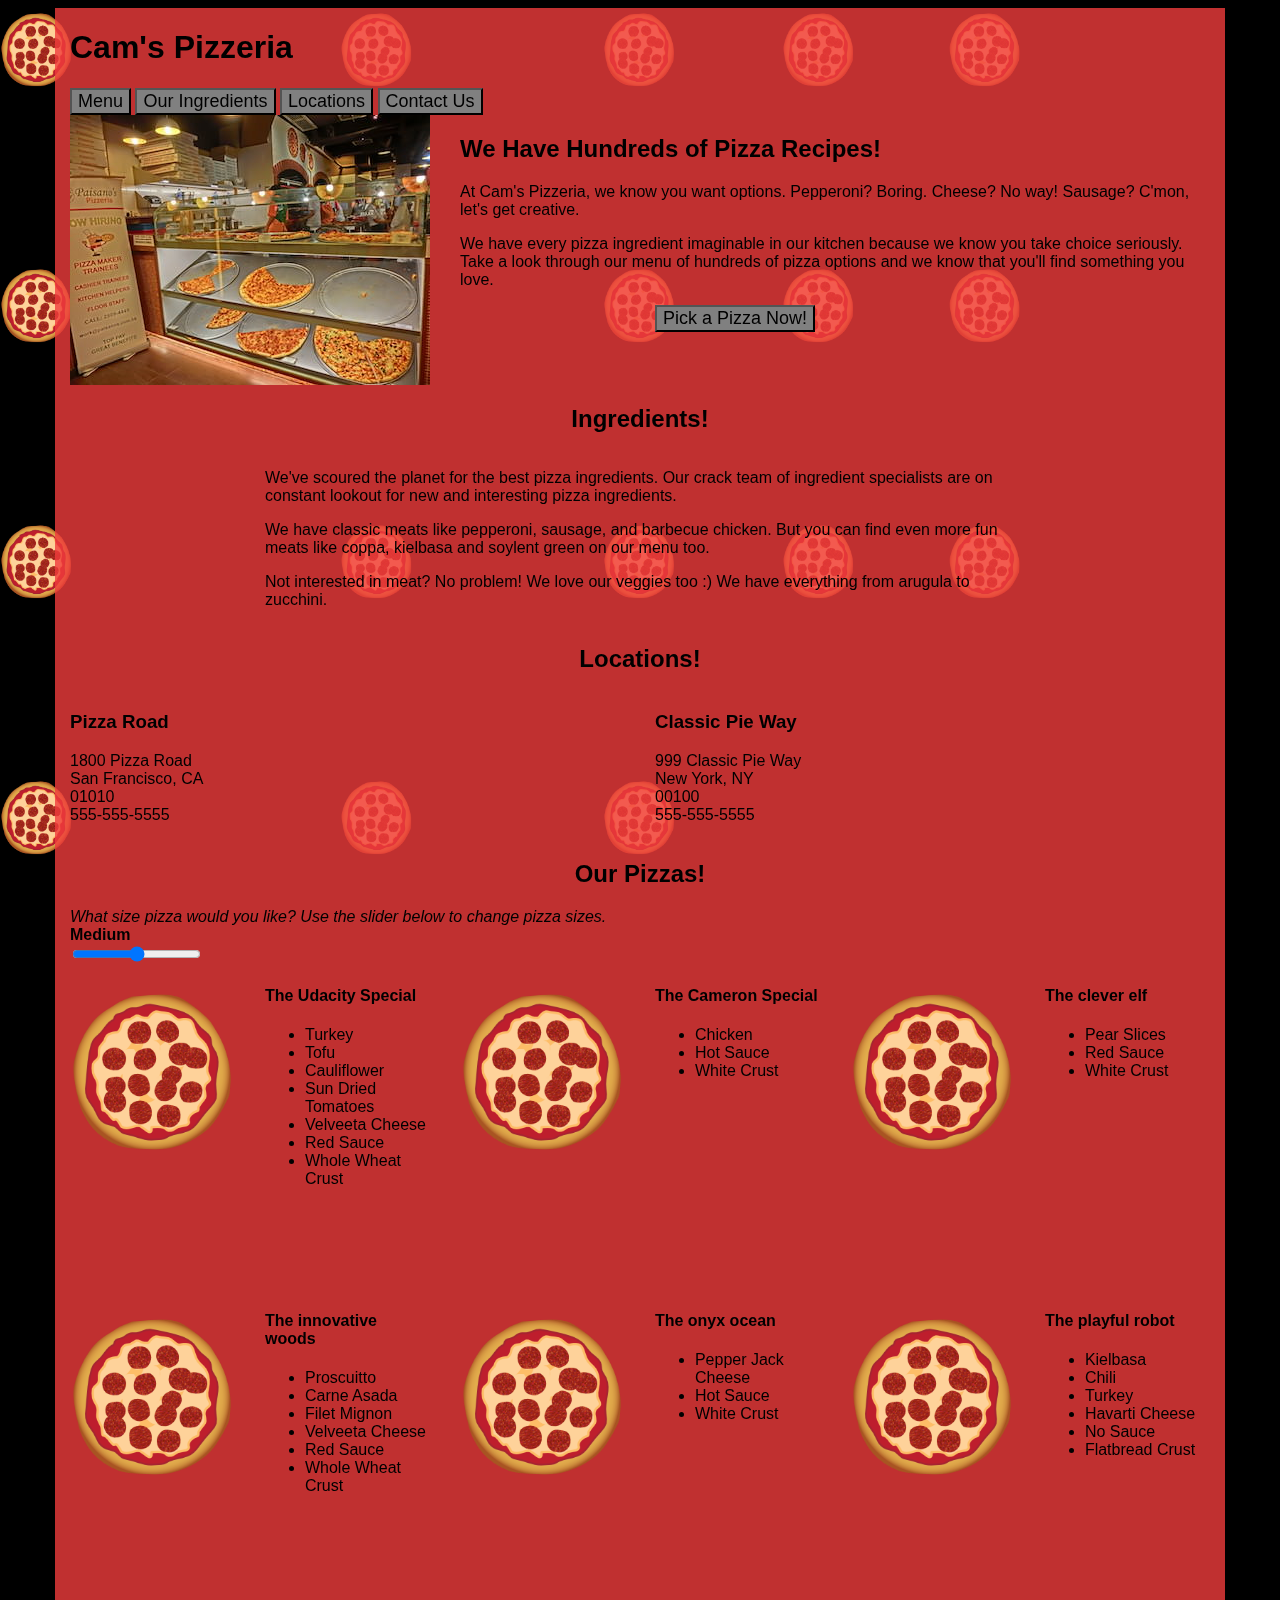
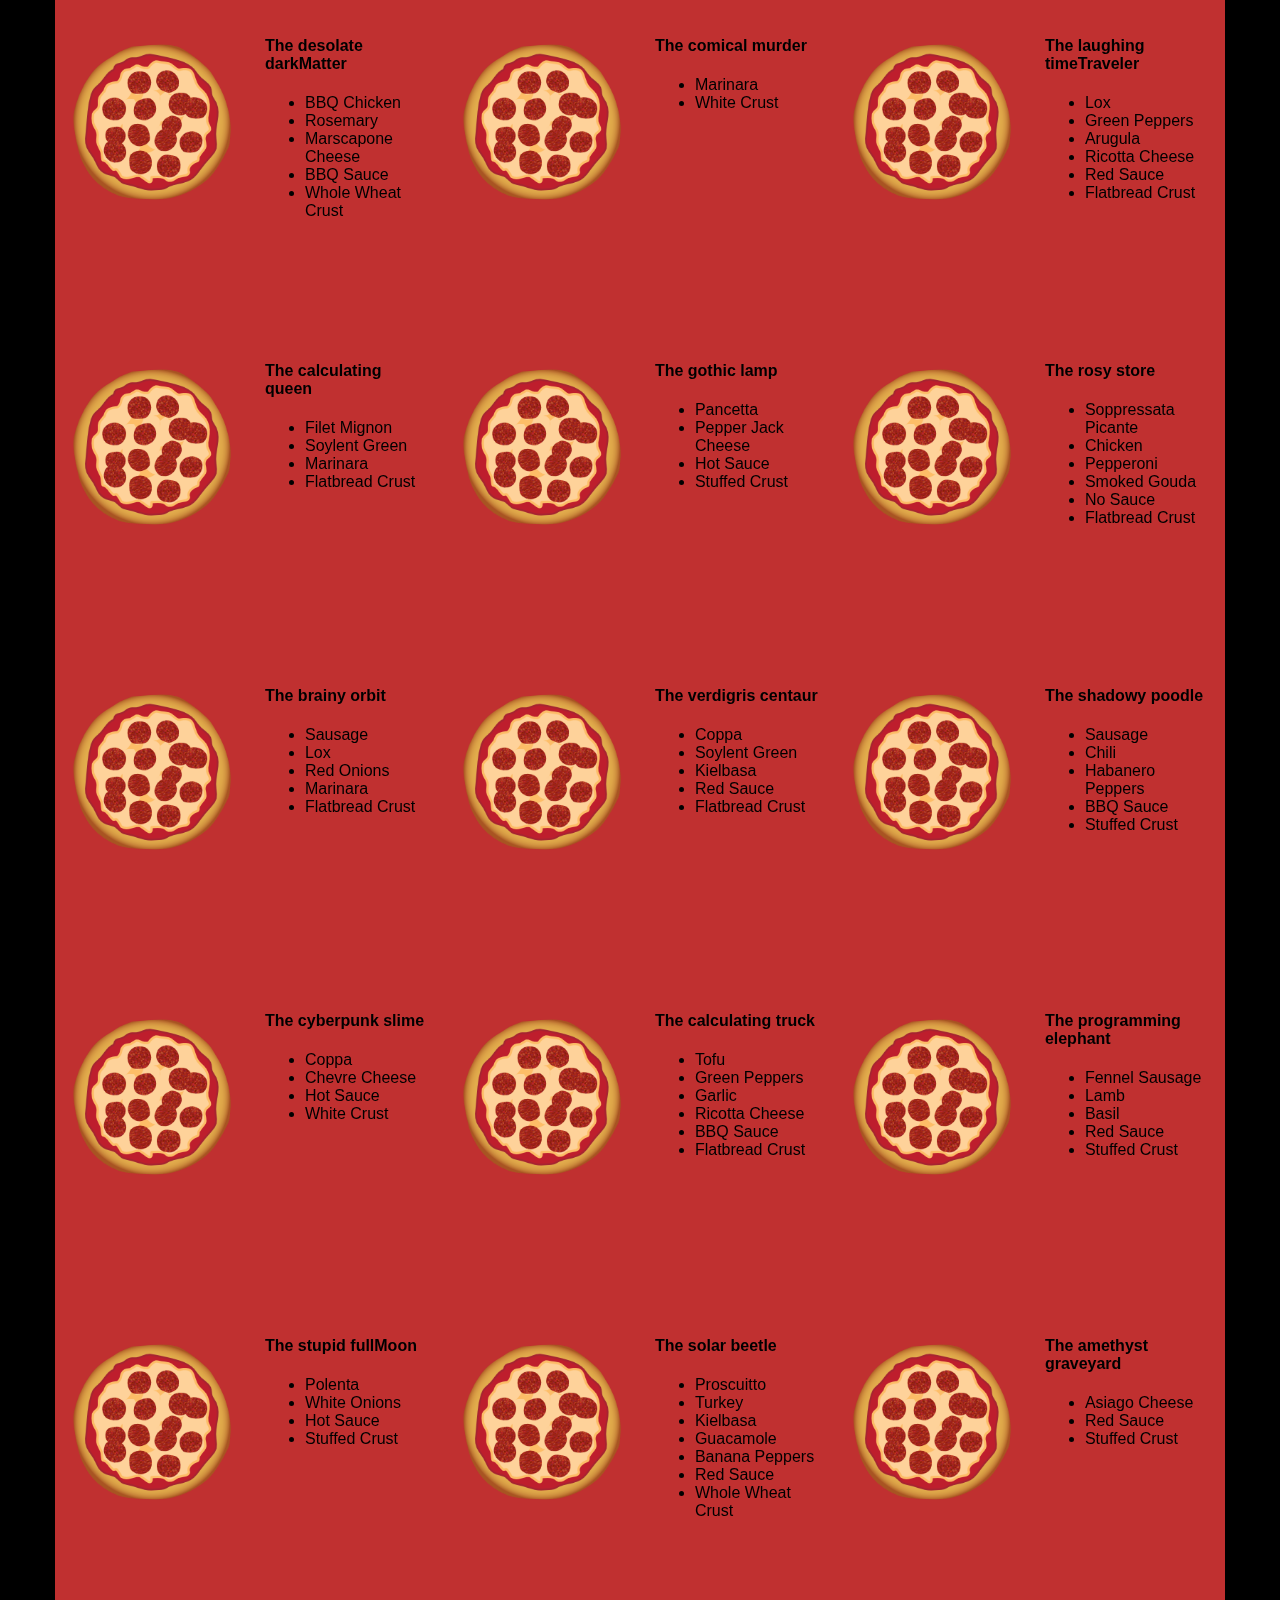
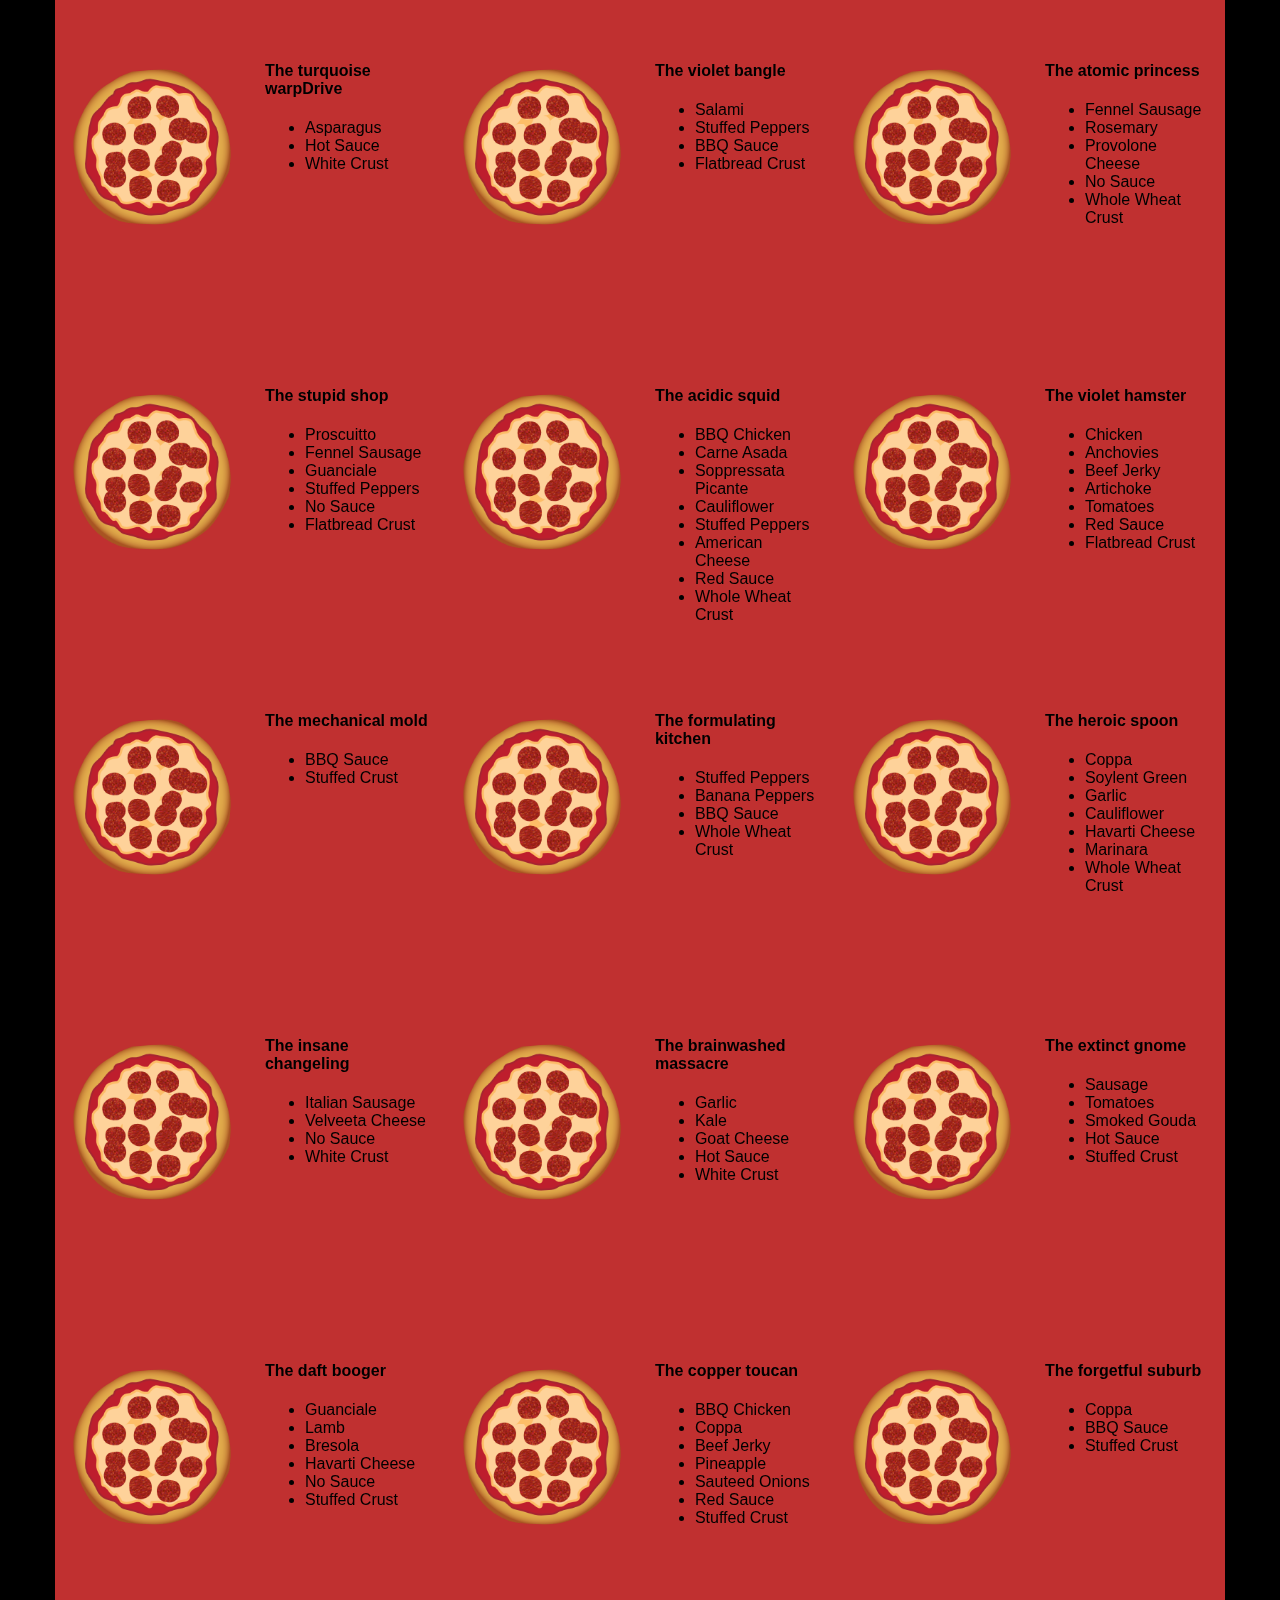
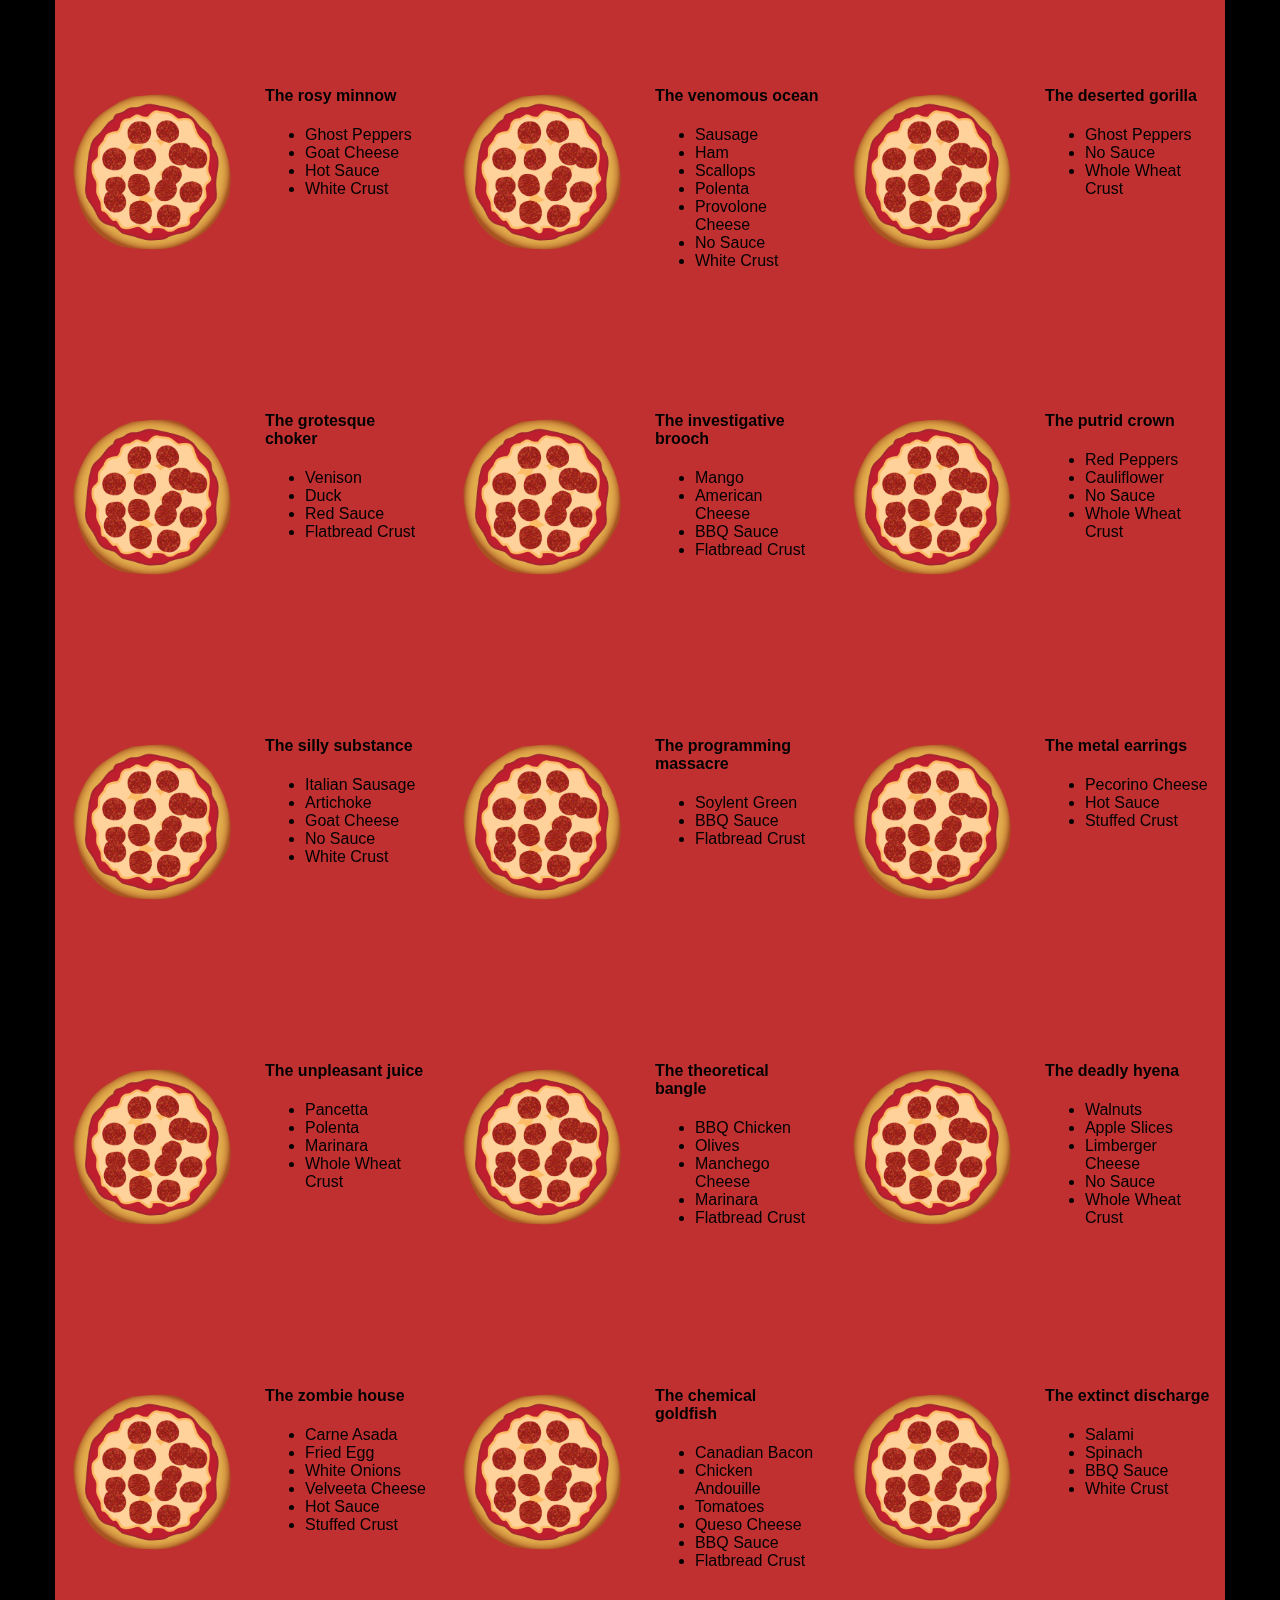
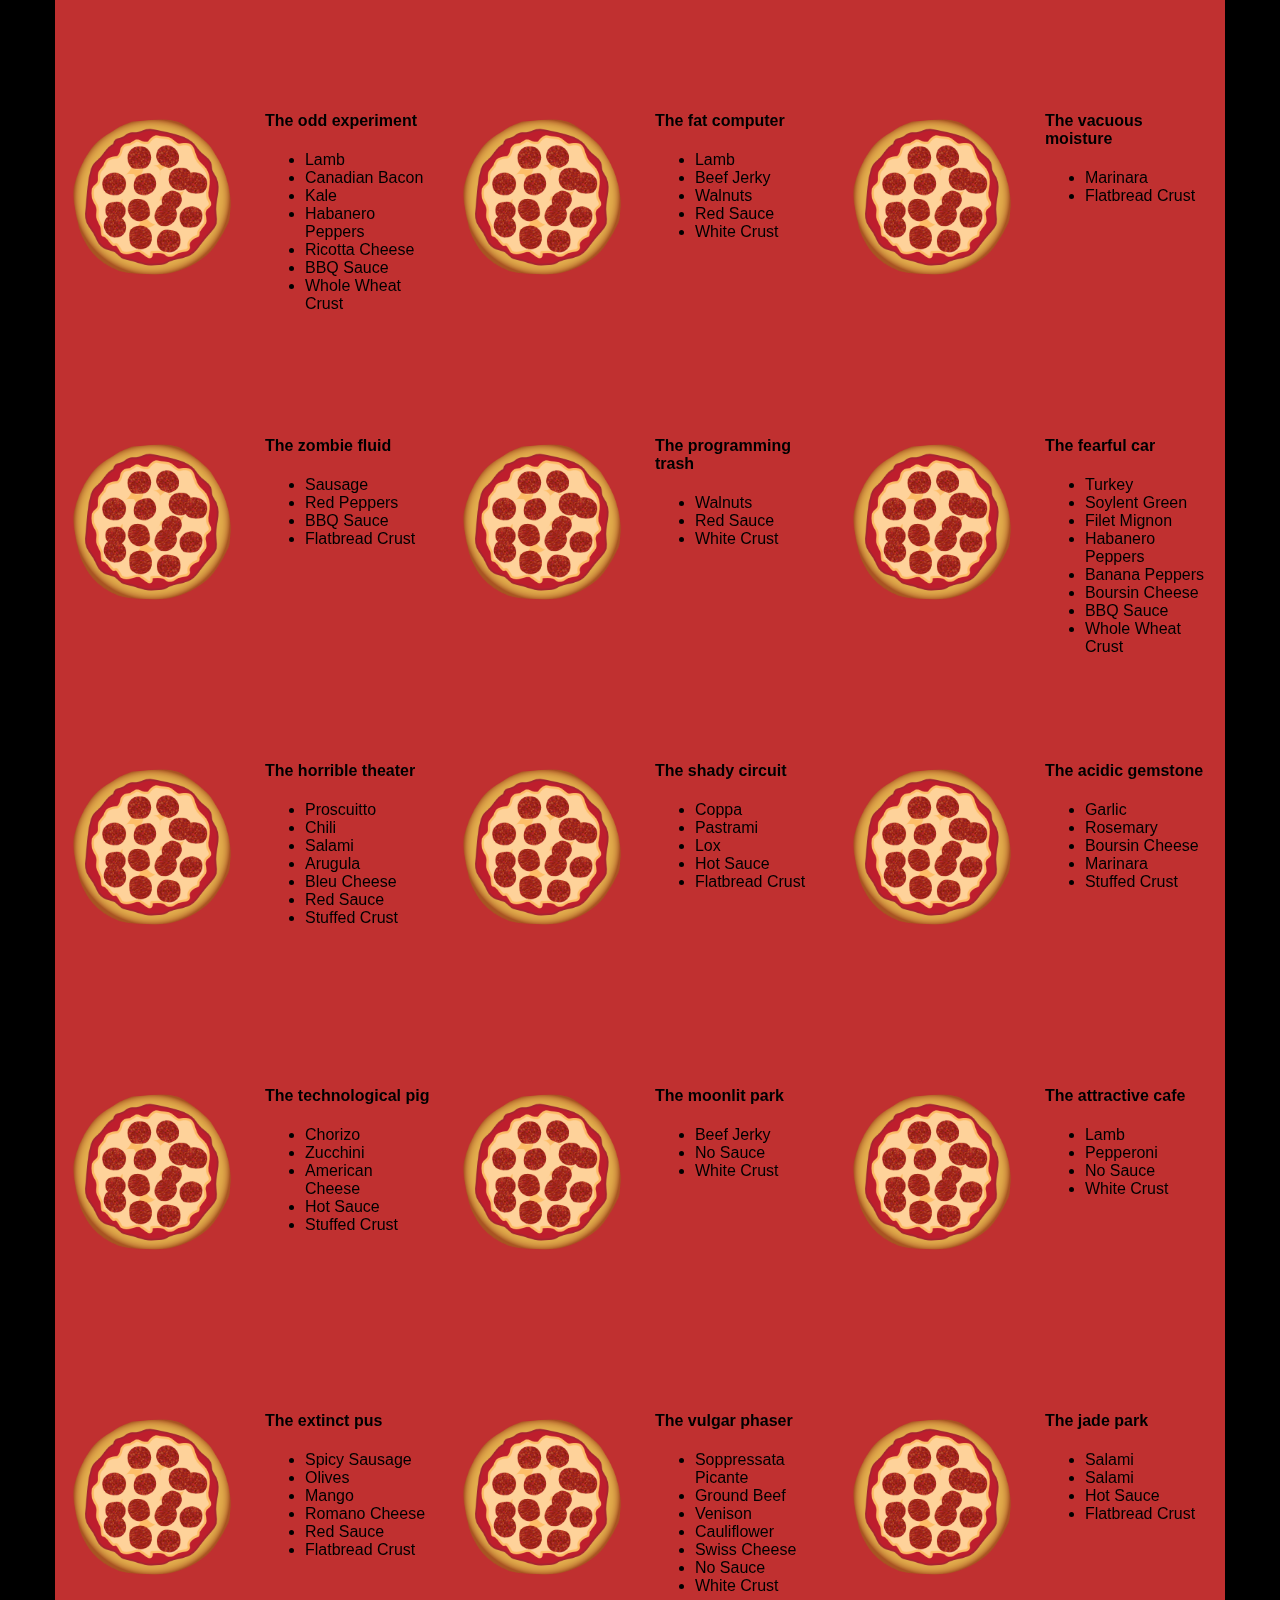
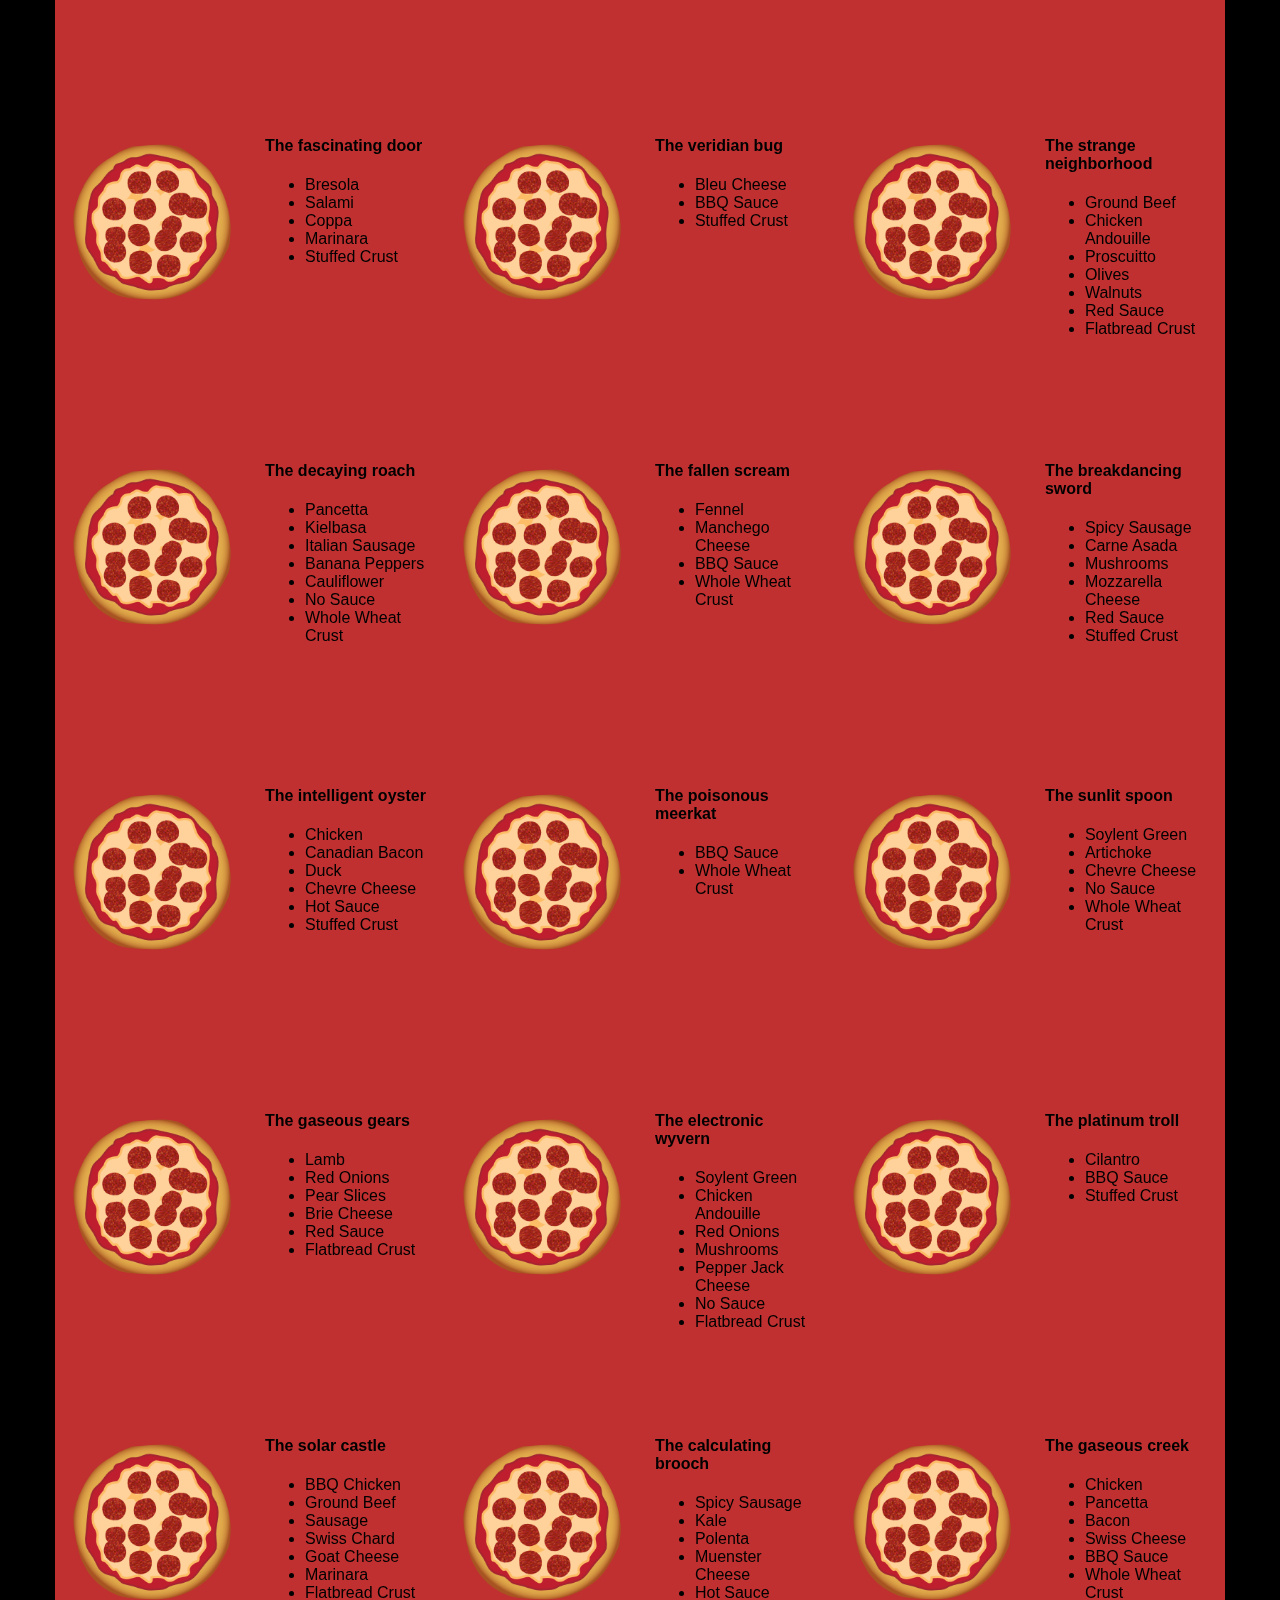
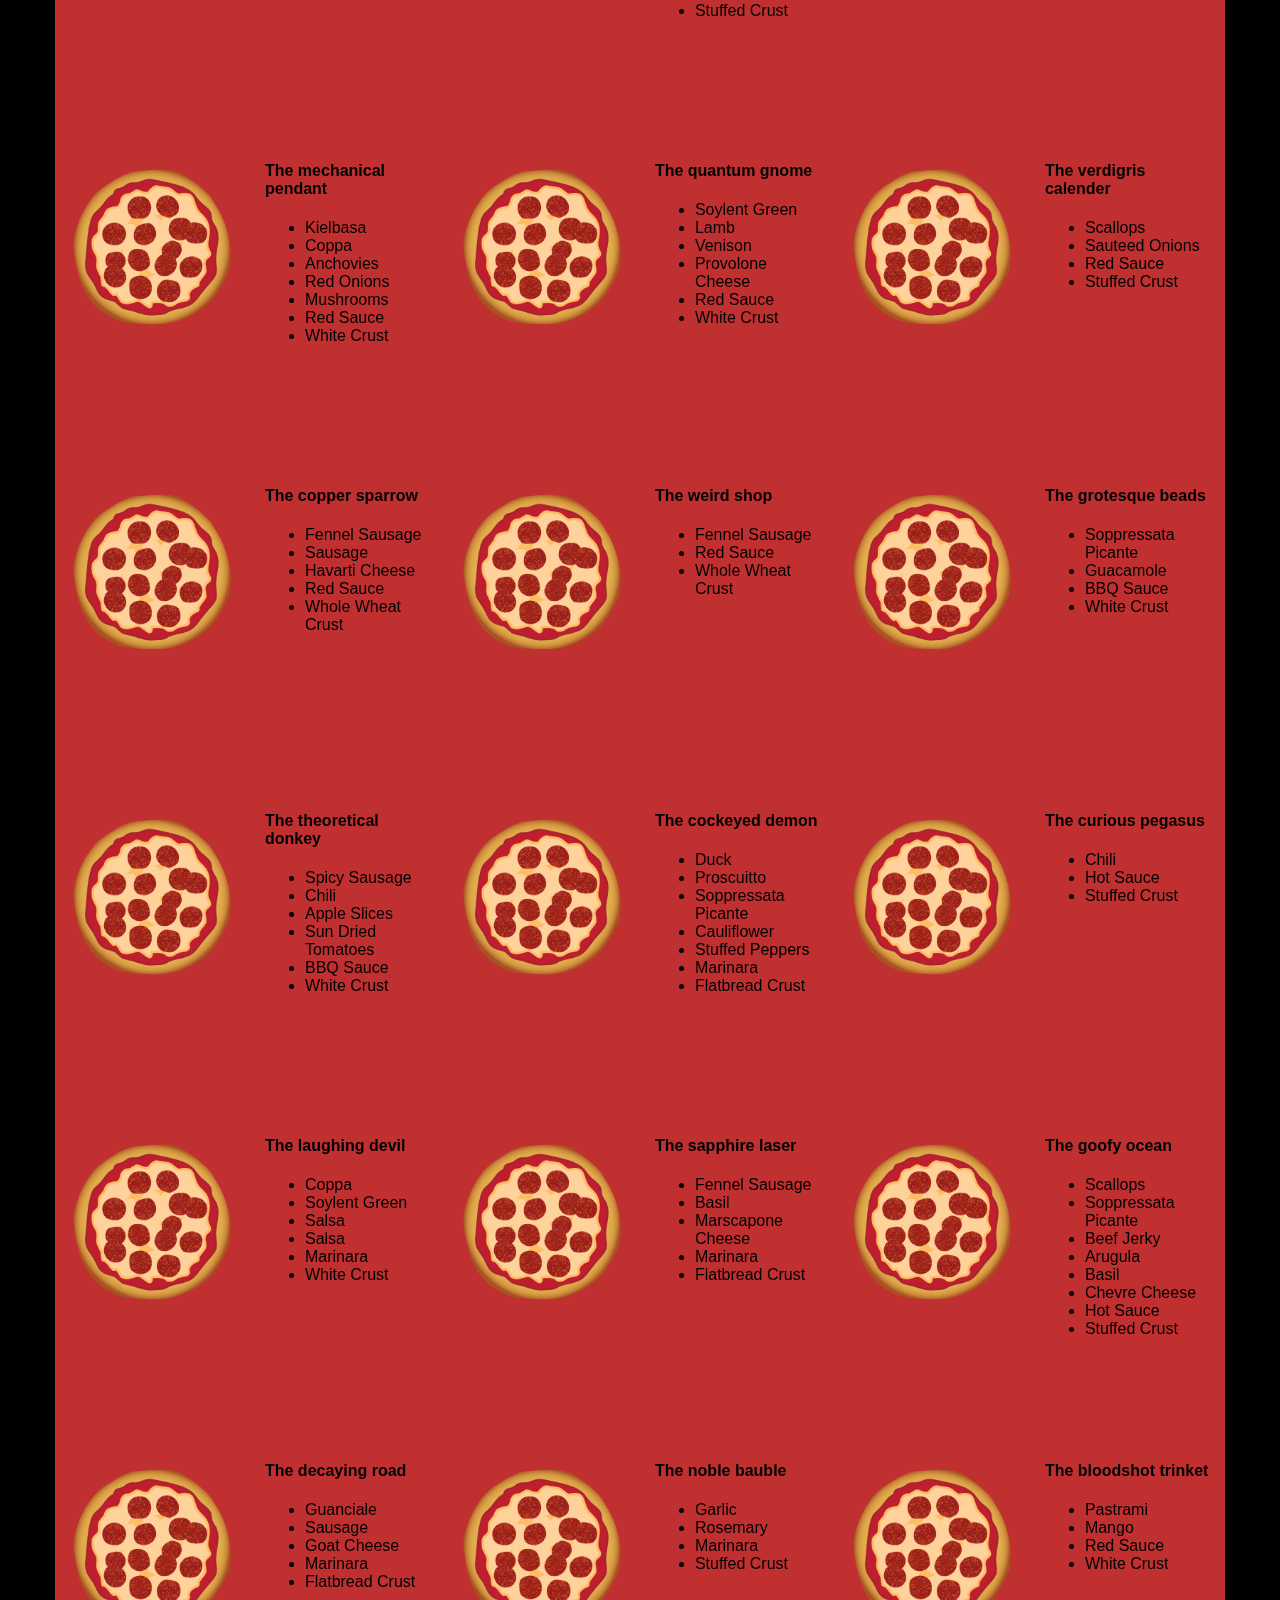
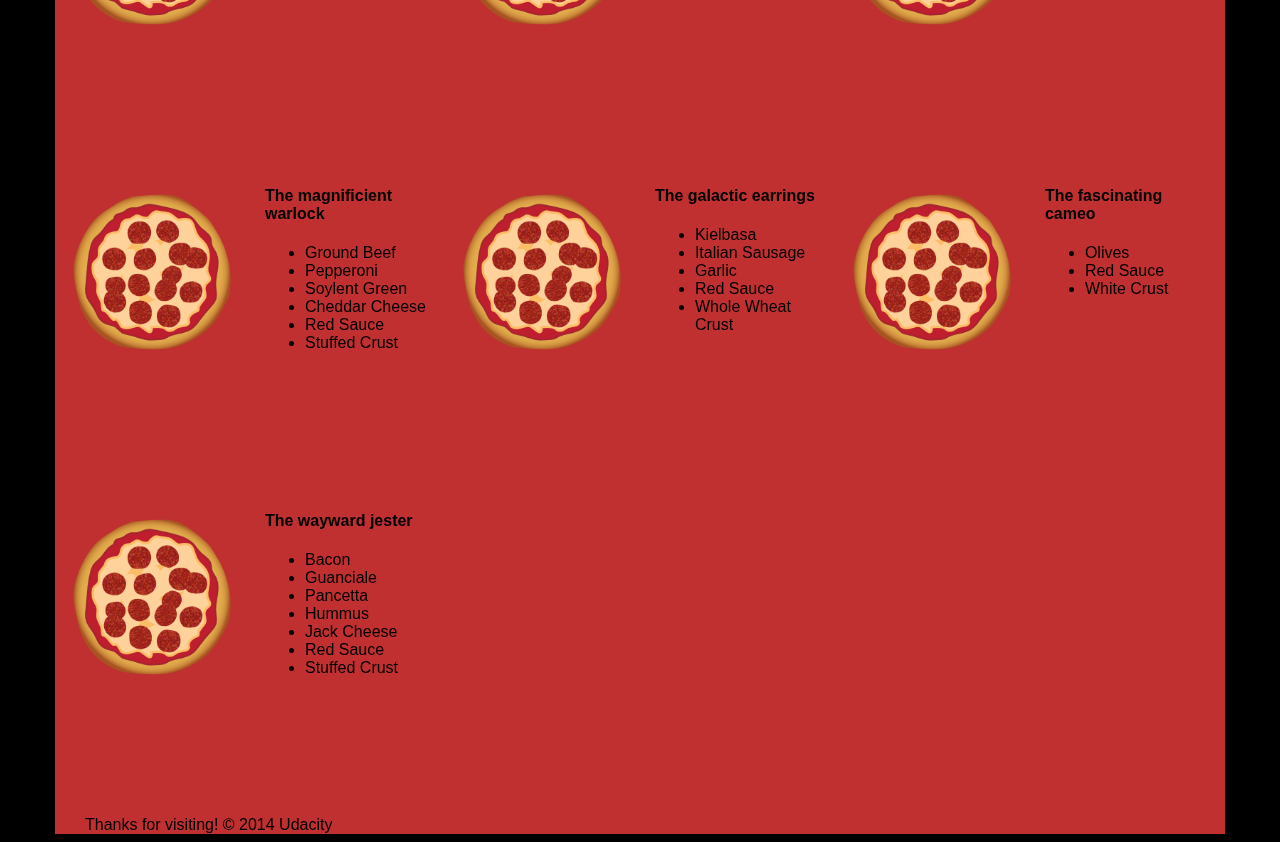
<file: views/pizza.html>
<!DOCTYPE HTML>
<html>
<head>
  <meta charset="utf-8">
  <link rel="stylesheet" href="css/style.css">
  <link rel="stylesheet" href="css/bootstrap-grid.css">
</head>

<body>
  <div class="container">
    <div id="header" class="row">
      <div class="col-md-6">
        <div class="row">
          <div class="col-md-12">
            <h1>Cam's Pizzeria</h1>
            <div class="row">
              <div id="menu" class="col-md-12">
                <form action="#randomPizzas">
                  <input type="submit" value="Menu">
                </form>
                <form action="#ingredients">
                  <input type="submit" value="Our Ingredients">
                </form>
                <form action="#locations">
                  <input type="submit" value="Locations">
                </form>
                <form action="#" onsubmit="alert('Thanks for clicking! This button doesn\'t do anything because this is a fake pizzeria :\)')">
                  <input type="submit" value="Contact Us">
                </form>
              </div>
            </div>
          </div>
        </div>
      </div>
      <div id="movingPizzas1" class="col-md-6">
      </div>
    </div>
    <div id="callToAction" class="row">
      <div class="col-md-4">
        <img src="images/pizzeria.jpg" class="img-responsive"> <!-- Image credit to: http://commons.wikimedia.org/wiki/File:HK_TST_night_%E5%98%89%E8%98%AD%E9%81%93_Granville_Road_restaurant_Paisano's_Pizzeria_pizza_Dec-2013.JPG -->
      </div>
      <div class="col-md-8">
        <div class="row">
          <div class="col-md-12">
            <h2>We Have Hundreds of Pizza Recipes!</h2>
            <p>At Cam's Pizzeria, we know you want options. Pepperoni? Boring. Cheese? No way! Sausage? C'mon, let's get creative.</p>

            <p>We have every pizza ingredient imaginable in our kitchen because we know you take choice seriously. Take a look through our menu of hundreds of pizza options and we know that you'll find something you love.</p>
          </div>
        </div>
        <div class="row">
          <div class="col-md-6 col-md-push-3">
            <form action="#randomPizzas">
              <input type="submit" value="Pick a Pizza Now!">
            </form>
          </div>
        </div>
      </div>
    </div>
    <div id="ingredients" class="row">
      <div class="col-md-8 col-md-push-2">
        <div class="row">
          <div class="col-md-12 centered">
            <h2>Ingredients!</h2>
          </div>
        </div>
        <div class="row">
          <div class="col-md-12">
            <p>We've scoured the planet for the best pizza ingredients. Our crack team of ingredient specialists are on constant lookout for new and interesting pizza ingredients.</p>

            <p>We have classic meats like pepperoni, sausage, and barbecue chicken. But you can find even more fun meats like coppa, kielbasa and soylent green on our menu too.</p>

            <p>Not interested in meat? No problem! We love our veggies too :) We have everything from arugula to zucchini.</p>
          </div>
        </div>
      </div>
    </div>
    <div id="locations" class="row">
      <div class="col-md-12">
        <h2 style="text-align: center">Locations!</h2>
        <div class="row">
          <div class="col-md-6">
            <h3>Pizza Road</h3>
            <p>1800 Pizza Road<br>San Francisco, CA<br>01010<br>555-555-5555</p>
          </div>
          <div class="col-md-6">
            <h3>Classic Pie Way</h3>
            <p>999 Classic Pie Way<br>New York, NY<br>00100<br>555-555-5555</p>
          </div>
        </div>
      </div>
    </div>
    <div id="pizzaGenerator" class="row">
      <div class="col-md-12">
        <h2 style="text-align: center">Our Pizzas!</h2>
        <div class="row">
          <div class="col-md-12">
            <em>What size pizza would you like? Use the slider below to change pizza sizes.</em>
          </div>
          <div id="pizzaSize" class="col-md-6">Medium</div>
          <div class="col-md-12">
            <input id="sizeSlider" type="range" min="1" max="3" value="2" step="1" onchange="resizePizzas(this.value)"></input>
          </div>
        </div>
        <div id="randomPizzas" class="row">
          <div id="pizza0" class="randomPizzaContainer" style="width:33.33%;">
            <div class="col-md-6">
              <img src="images/pizza.png" class="img-responsive">
            </div>
            <div class="col-md-6">
              <h4>The Udacity Special</h4>
              <ul>
                <li>Turkey</li>
                <li>Tofu</li>
                <li>Cauliflower</li>
                <li>Sun Dried Tomatoes</li>
                <li>Velveeta Cheese</li>
                <li>Red Sauce</li>
                <li>Whole Wheat Crust</li>
              </ul>
            </div>
          </div>
          <div id="pizza1" class="randomPizzaContainer" style="width:33.33%;">
            <div class="col-md-6">
              <img src="images/pizza.png" class="img-responsive">
            </div>
            <div class="col-md-6">
              <h4>The Cameron Special</h4>
              <ul>
                <li>Chicken</li>
                <li>Hot Sauce</li>
                <li>White Crust</li>
              </ul>
            </div>
          </div>
        </div>
      </div>
    </div>
    <div id="footer" class="col-md-12">Thanks for visiting! &copy; 2014 Udacity</div>
  </div>
  <script type="text/javascript" src="js/main.js"></script>
</body>

</html>
</file>
<file: views/css/style.css>
/** {
  outline: 1px solid red !important;
}*/
* {
  -webkit-box-sizing: border-box;
  -moz-box-sizing: border-box;
  -box-sizing: border-box;
}

body {
  font-family: "Trebuchet MS", Helvetica, sans-serif;
  background: black;
}

input {
  background: grey;
  font-size: 18px;
}

form {
  display: inline-block;
}

.centered {
  text-align: center;
}

#pizzaSize {
  font-weight: 800;
}

.mover {
  width: 256px;
  position: fixed;
  z-index: -1;

  -webkit-transform: translateZ(0);
     -moz-transform: translateZ(0);
      -ms-transform: translateZ(0);
       -o-transform: translateZ(0);
          transform: translateZ(0);

  -webkit-backface-visibility: hidden;
     -moz-backface-visibility: hidden;
      -ms-backface-visibility: hidden;
          backface-visibility: hidden;

  -webkit-perspective: 1000;
     -moz-perspective: 1000;
      -ms-perspective: 1000;
          perspective: 1000;
}


.randomPizzaContainer {
  float: left;
  display: flex;
}

.randomPizzaContainer:after {
  content: "";
  display: table;
  clear:both;
}

 .container {
  background-color: rgba(240, 60, 60, 0.8);
}

.media {
  display: -webkit-box;
  display: -webkit-flex;
  display: -ms-flexbox;
  display: flex;
  -webkit-box-align: center;
  -webkit-align-items: center;
      -ms-flex-align: center;
          align-items: center;
}
.media .media-figure {
  width: 25%;
  margin-right: 2%;
  max-width: 200px;
  min-width: 100px;
}

.intrinsic {
  display: block;
  position: relative;
  height: 0;
  width: 100%;
  padding-top: 100%;
  background: #f0f0f0;
}
.intrinsic.intrinsic--square {
  padding-top: 100%;
}
.intrinsic.intrinsic--4x3 {
  padding-top: 75%;
}
.intrinsic.intrinsic--16x9 {
  padding-top: 56.25%;
}
.intrinsic .intrinsic-item {
  position: absolute;
  top: 0;
  left: 0;
  width: 100%;
  height: 100%;
}
</file>
